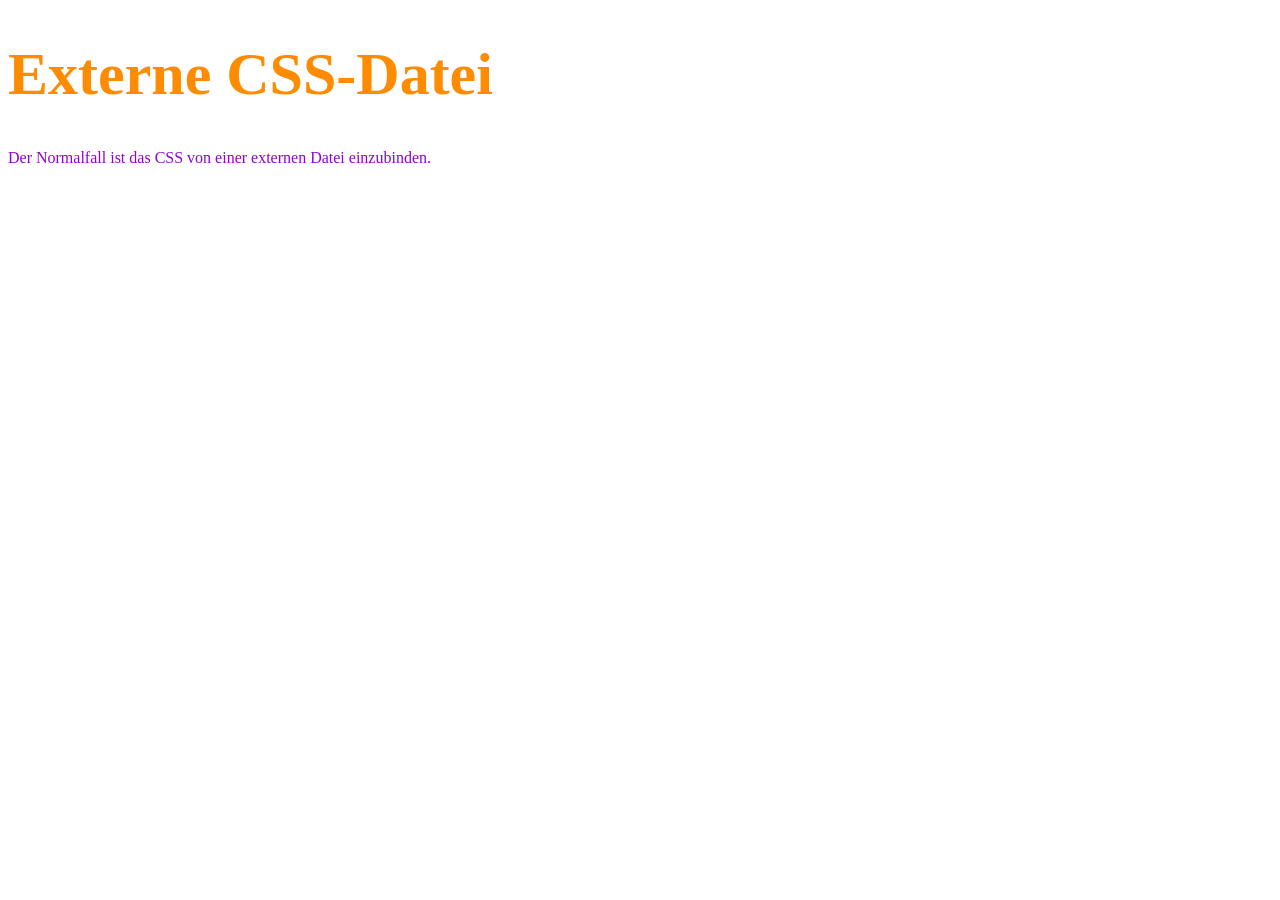
<file: 120_Externe_CSS_Datei/index.html>
<!DOCTYPE html>
<html lang="en">
<head>
    <meta charset="UTF-8">
    <title>Externe CSS-Datei</title>
    <link rel="stylesheet" href="style.css">
    <!-- Die CSS-Datei kann von mehreren HTML-Dateien eingebunden werden. -->
</head>
<body>

<h1>Externe CSS-Datei</h1>

<p>Der Normalfall ist das CSS von einer externen Datei einzubinden.</p>
</body>
</html>
</file>
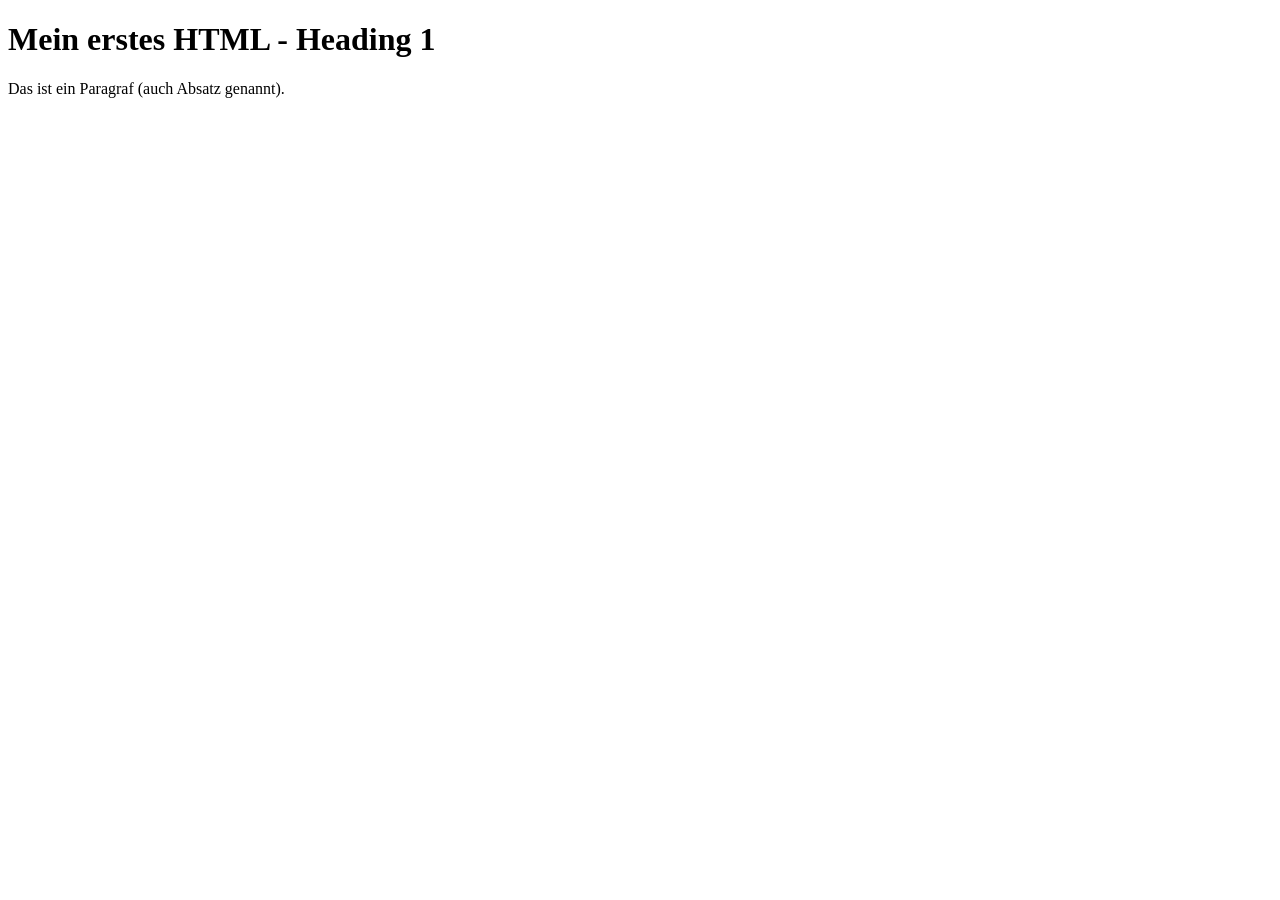
<file: 070_HTML.html>
<!DOCTYPE html>
<html lang="de">
<head>
    <meta charset="UTF-8">
    <title>Title</title>
</head>
<body>

<h1>Mein erstes HTML - Heading 1</h1>

<p>Das ist ein Paragraf (auch Absatz genannt).</p>
</body>
</html>
</file>
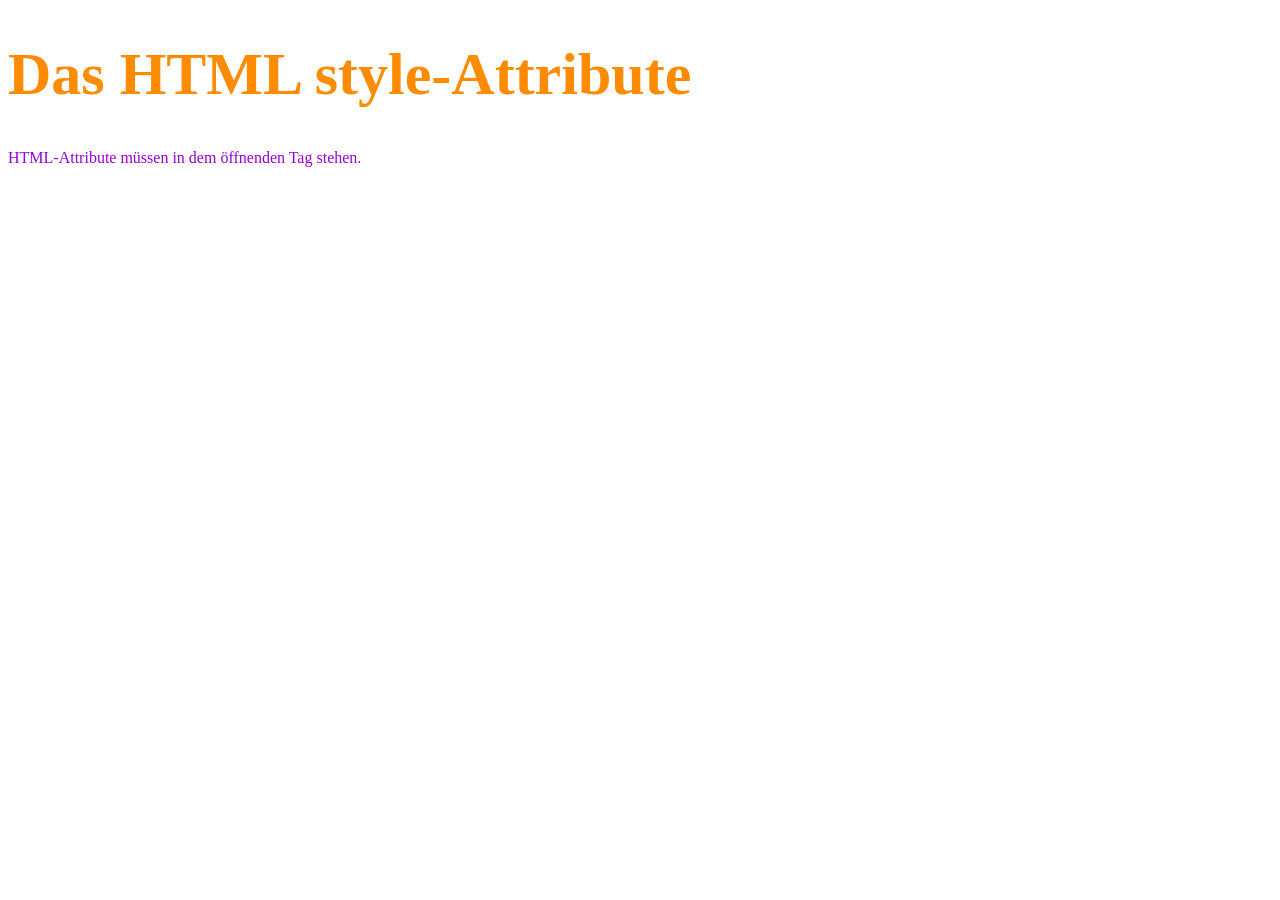
<file: 100_InlineCSS.html>
<!DOCTYPE html>
<html lang="en">
<head>
    <meta charset="UTF-8">
    <title>InlineCSS</title>
</head>
<body>

<h1 style="color: darkorange; font-size: 60px;">Das HTML style-Attribute</h1>

<p style="color: #9400D3;">HTML-Attribute müssen in dem öffnenden Tag stehen.</p>



</body>
</html>
</file>
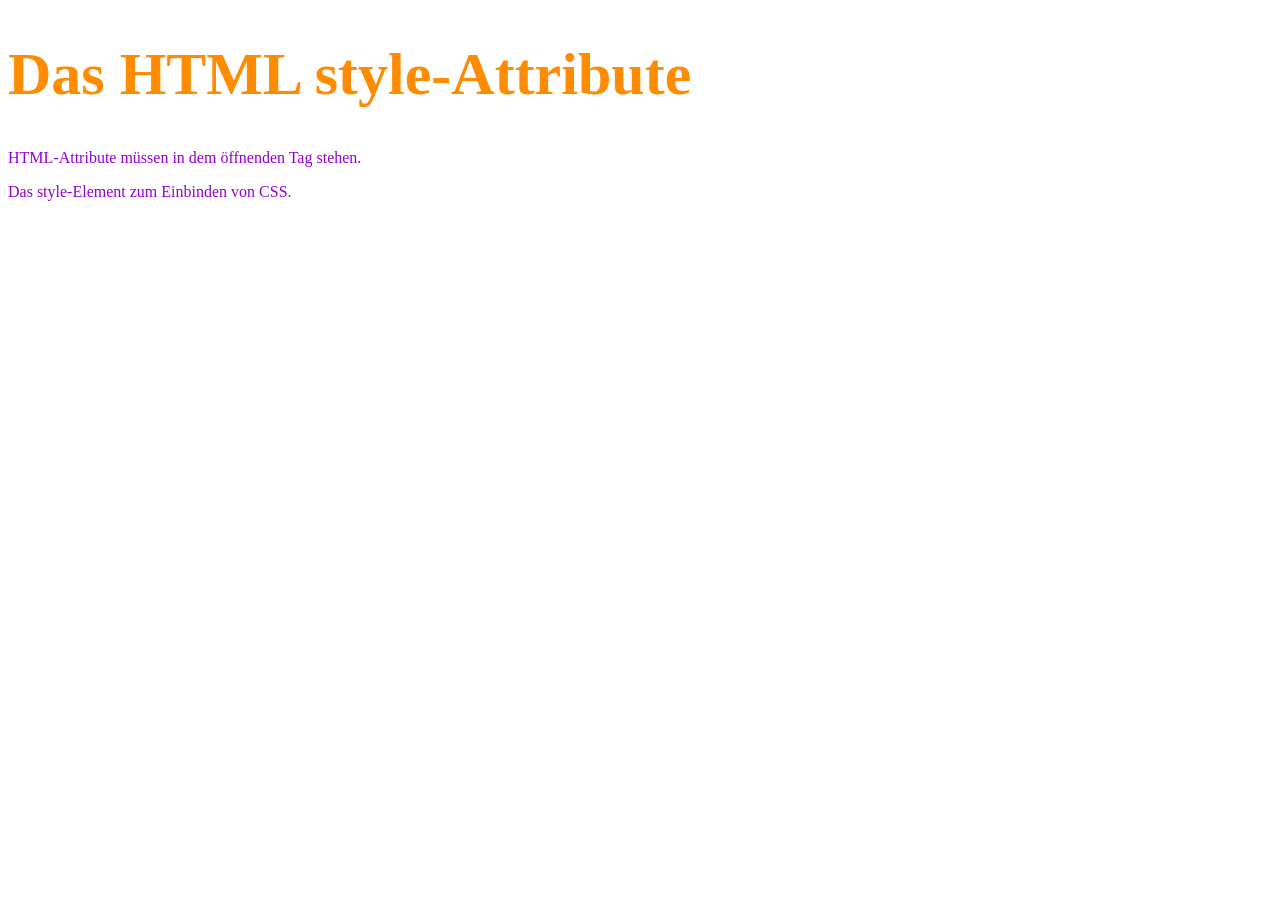
<file: 110_CSS_style_element.html>
<!DOCTYPE html>
<html lang="en">
<head>
    <meta charset="UTF-8">
    <title>CSS per style-Element einbinden</title>
    <style>
        h1{
            color: darkorange;
            font-size: 60px;
        }

        p{
            color: #9400D3; /* Darkmagenta*/
        }

        /*
            In CSS gibt es nur die Kommentar-Art mit mit öffnenden und schließenden Kommentarzeichen.
         */

    </style>
</head>
<body>

<h1>Das HTML style-Attribute</h1>

<p>HTML-Attribute müssen in dem öffnenden Tag stehen.</p>

<p>Das style-Element zum Einbinden von CSS.</p>

</body>
</html>
</file>
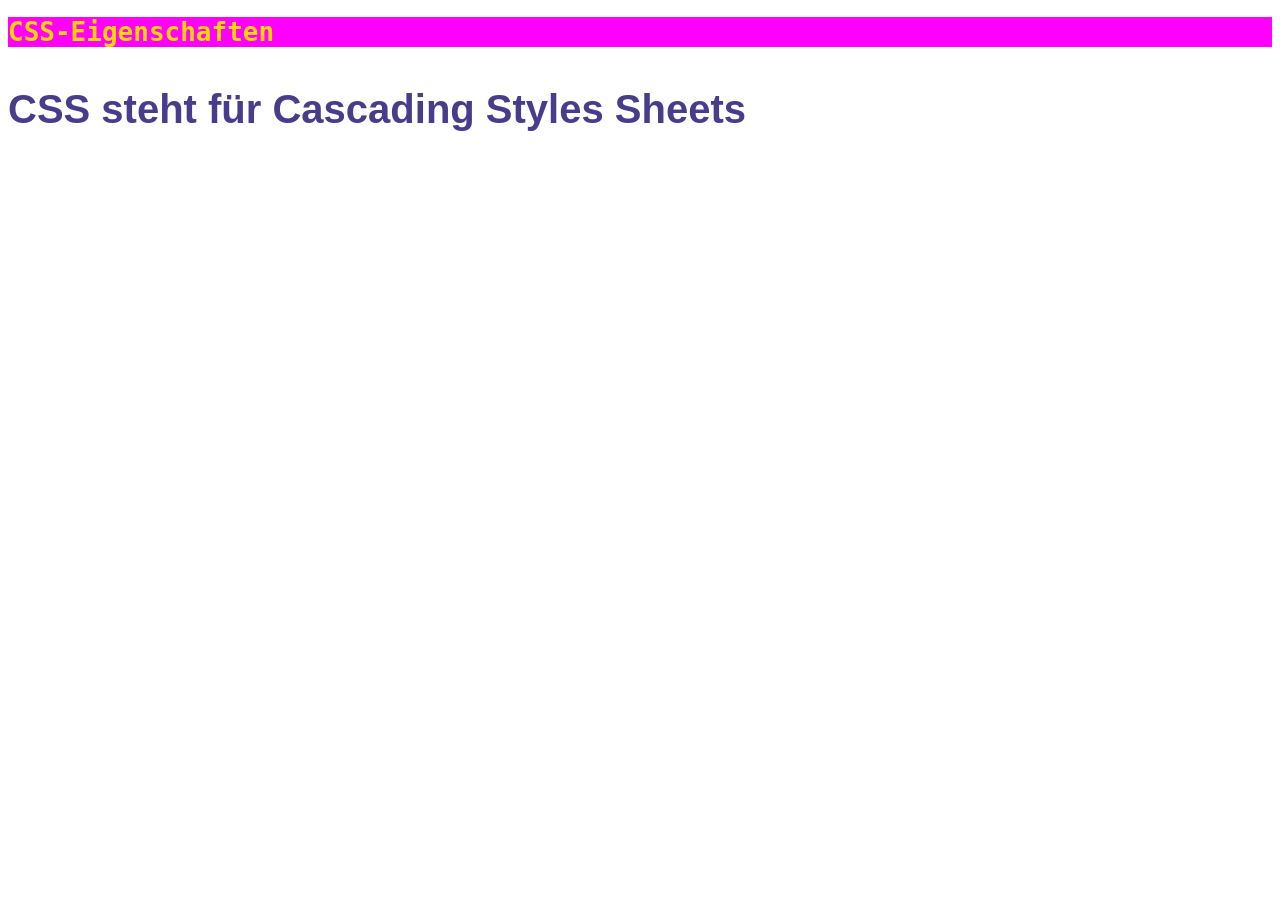
<file: 130_CSS_Eigenschaften.html>
<!DOCTYPE html>
<html lang="en">
<head>
    <meta charset="UTF-8">
    <title>CSS per style-Element einbinden</title>
    <style>
        h1{
            color: gold;
            background-color: fuchsia;
        }

        p{
            color: orange;
            color: #000000; /* schwarz überschreibt orange */

            /* RGB_Farbmodell: Rot-Grün-Blau */

            color: #FF0000; /* rot überschreibt schwarz und orange */
            color: #00FF00; /* grün überschreibt, orange, schwarz und rot */
            color: #0000FF; /* blau überschreibt grün, orange, schwarz und rot */

            /* Bitte für die Zukunft nur einmal color in ein Tag nehmen */

            /* Wenn alle drei Werte jeweils die gleichen Ziffern haben,
             kann auch jede Ziffern nur einmal hinschreiben. */

            color: #00F;    /* blau */

            color: rgb(0, 255, 0); /* grün */

            /* Der vierte Wert (Alpha Kanal) bestimmt die Deckkraft und ist ein Wert zwischen 0 und 1 */
            color: rgba(0, 255, 0, 1);  /* grün */

            color: darkslateblue;

            /*Schriftgröße */
            font-size: 40px;

            /* Schrift-Art */
            /* Der Browser nimmt die erste Schrift und wenn er die nicht findet, nimmt er die nächste.
               Es gibt Schrift-Gruppen: monospace, serif, sans-serif
               Sobald der Schriftname mehrere Wörter besteht braucht man Anführungszeichen.
             */
            font-family: Comic Sans MS, Helvetica, sans-serif;

            /* Schrift-Stärke */
            font-weight: bold;  /* Entspricht 700 */
            font-weight: normal; /* Entspricht 400 */
            font-weight: 900;   /* 100 (ganz dünn) und 900 (ganz fett) */
        }

        h1{
            font-family: monospace; /* monospace = Standard Schrift des Browsers */
        }



    </style>
</head>
<body>

<h1>CSS-Eigenschaften</h1>

<p>CSS steht für Cascading Styles Sheets</p>

</body>
</html>
</file>
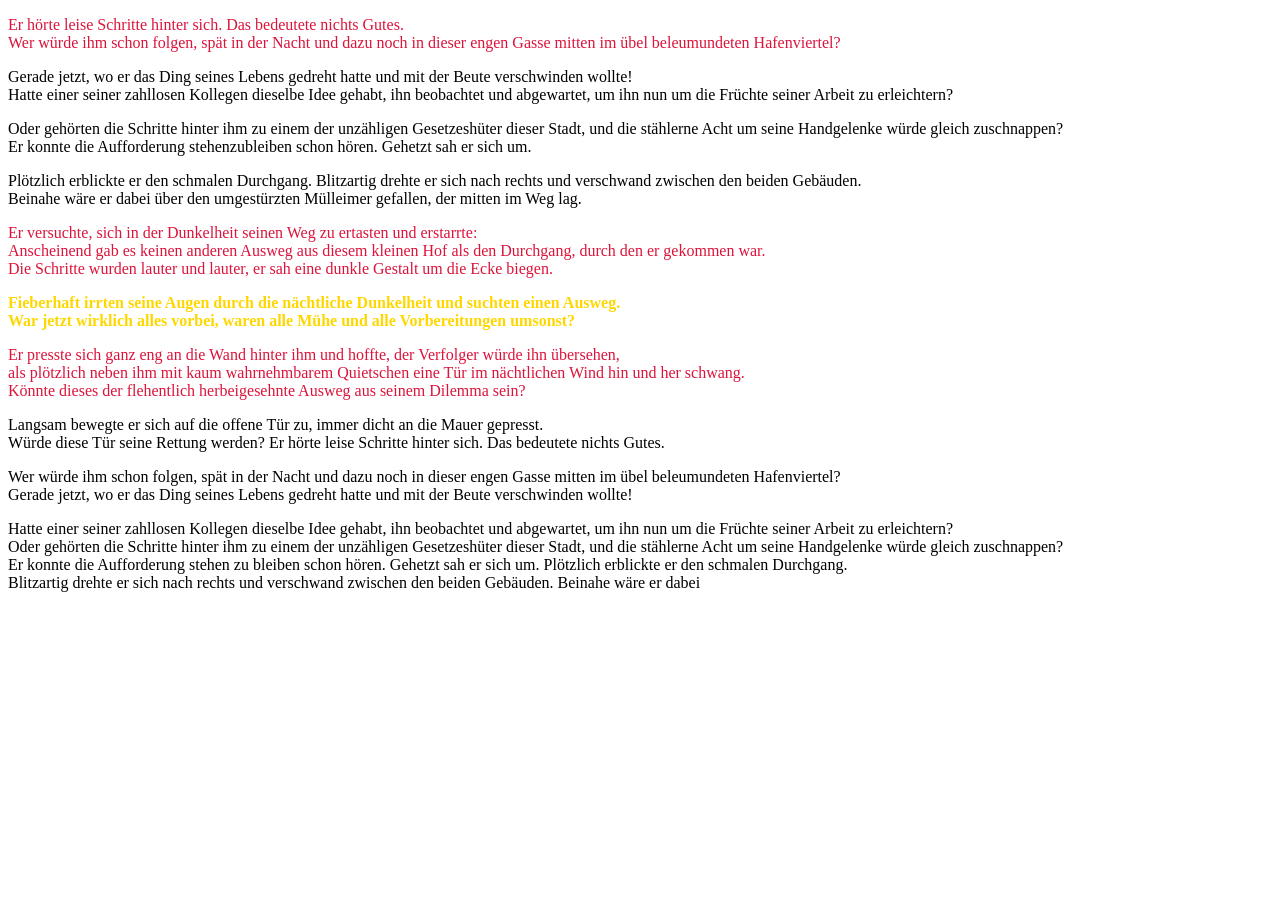
<file: 140_class_id.html>
<!DOCTYPE html>
<html lang="en">
<head>
    <meta charset="UTF-8">
    <title>class & id</title>
    <style>

        /* Die HTML-Eigenschaft id
           Jede id darf es nur einmal geben */
        #augen{
            color: gold;
            font-weight: bold;
        }

        /* Die HTML-Eigenschaft class
           Jede Klasse darf es beliebig oft geben. */
        .er{
            color: crimson;

        }
    </style>
</head>
<body>

<!-- Das p-Tag macht am Ende zwei Zeilenumbrüche.
     Das br-Tag ist für den einzelnen Zeilenumbruch und ist ein Stand-Alone-Element
     stand Alone-Tag = hat nur ein öffnendes Tag -->

<p class="er">Er hörte leise Schritte hinter sich. Das bedeutete nichts Gutes.<br>
    Wer würde ihm schon folgen, spät in der Nacht und dazu noch in dieser engen Gasse mitten im übel beleumundeten Hafenviertel?</p>

<p>Gerade jetzt, wo er das Ding seines Lebens gedreht hatte und mit der Beute verschwinden wollte!<br>
    Hatte einer seiner zahllosen Kollegen dieselbe Idee gehabt, ihn beobachtet und abgewartet, um ihn nun um die Früchte seiner Arbeit zu erleichtern?</p>

<p>Oder gehörten die Schritte hinter ihm zu einem der unzähligen Gesetzeshüter dieser Stadt, und die stählerne Acht um seine Handgelenke würde gleich zuschnappen?<br>
    Er konnte die Aufforderung stehenzubleiben schon hören. Gehetzt sah er sich um.</p>

<p>Plötzlich erblickte er den schmalen Durchgang. Blitzartig drehte er sich nach rechts und verschwand zwischen den beiden Gebäuden.<br>
    Beinahe wäre er dabei über den umgestürzten Mülleimer gefallen, der mitten im Weg lag.</p>

<p class="er">Er versuchte, sich in der Dunkelheit seinen Weg zu ertasten und erstarrte:<br>
    Anscheinend gab es keinen anderen Ausweg aus diesem kleinen Hof als den Durchgang, durch den er gekommen war.<br>
    Die Schritte wurden lauter und lauter, er sah eine dunkle Gestalt um die Ecke biegen.</p>

<p id="augen">Fieberhaft irrten seine Augen durch die nächtliche Dunkelheit und suchten einen Ausweg.<br>
    War jetzt wirklich alles vorbei, waren alle Mühe und alle Vorbereitungen umsonst?</p>

<p class="er">Er presste sich ganz eng an die Wand hinter ihm und hoffte, der Verfolger würde ihn übersehen,<br>
    als plötzlich neben ihm mit kaum wahrnehmbarem Quietschen eine Tür im nächtlichen Wind hin und her schwang.<br>
    Könnte dieses der flehentlich herbeigesehnte Ausweg aus seinem Dilemma sein?</p>

<p>Langsam bewegte er sich auf die offene Tür zu, immer dicht an die Mauer gepresst.<br>
    Würde diese Tür seine Rettung werden? Er hörte leise Schritte hinter sich. Das bedeutete nichts Gutes.</p>

<p>Wer würde ihm schon folgen, spät in der Nacht und dazu noch in dieser engen Gasse mitten im übel beleumundeten Hafenviertel?<br>
    Gerade jetzt, wo er das Ding seines Lebens gedreht hatte und mit der Beute verschwinden wollte!</p>

<p>Hatte einer seiner zahllosen Kollegen dieselbe Idee gehabt, ihn beobachtet und abgewartet, um ihn nun um die Früchte seiner Arbeit zu erleichtern?<br>
    Oder gehörten die Schritte hinter ihm zu einem der unzähligen Gesetzeshüter dieser Stadt, und die stählerne Acht um seine Handgelenke würde gleich zuschnappen?<br>
    Er konnte die Aufforderung stehen zu bleiben schon hören. Gehetzt sah er sich um. Plötzlich erblickte er den schmalen Durchgang.<br>
    Blitzartig drehte er sich nach rechts und verschwand zwischen den beiden Gebäuden. Beinahe wäre er dabei</p>
</body>
</html>
</file>
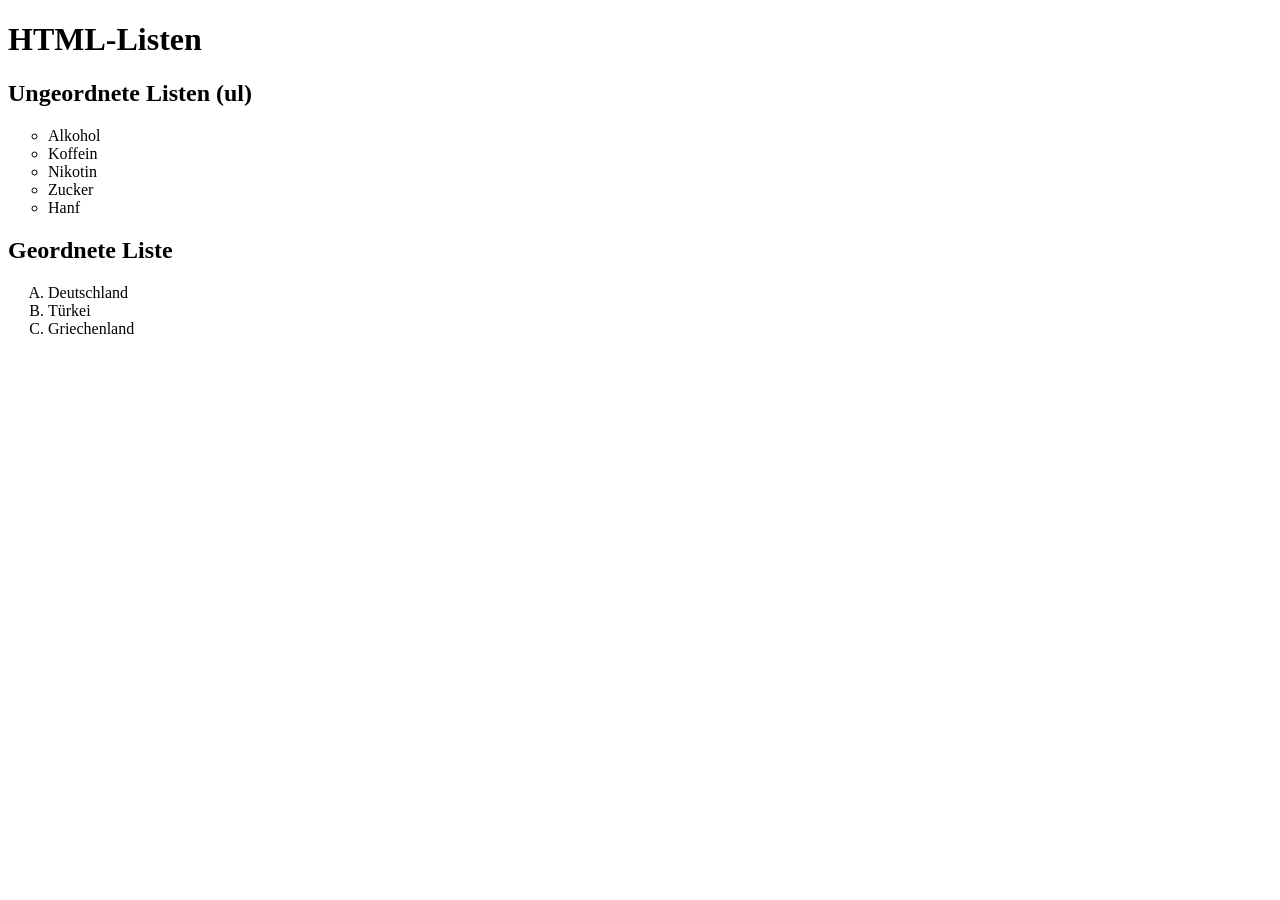
<file: 150_HTML_list.html>
<!DOCTYPE html>
<html lang="de">
<head>
    <meta charset="UTF-8">
    <title>HTML-Listen</title>
    <style>

        ul {
            list-style-type: disc;   /* Standard */
            list-style-type: circle;
        }

        ol {
            list-style-type: decimal;      /* Standard */
            list-style-type: upper-roman;  /* I.II.III */
            list-style-type: upper-latin;  /* ABC */
        }

    </style>
</head>
<body>

<h1>HTML-Listen</h1>

<h2>Ungeordnete Listen (ul)</h2>
<ul>
    <li>Alkohol</li>
    <li>Koffein</li>
    <li>Nikotin</li>
    <li>Zucker</li>
    <li>Hanf</li>
</ul>

<h2>Geordnete Liste</h2>
<ol>
    <li>Deutschland</li>
    <li>Türkei</li>
    <li>Griechenland</li>
</ol>

</body>
</html>
</file>
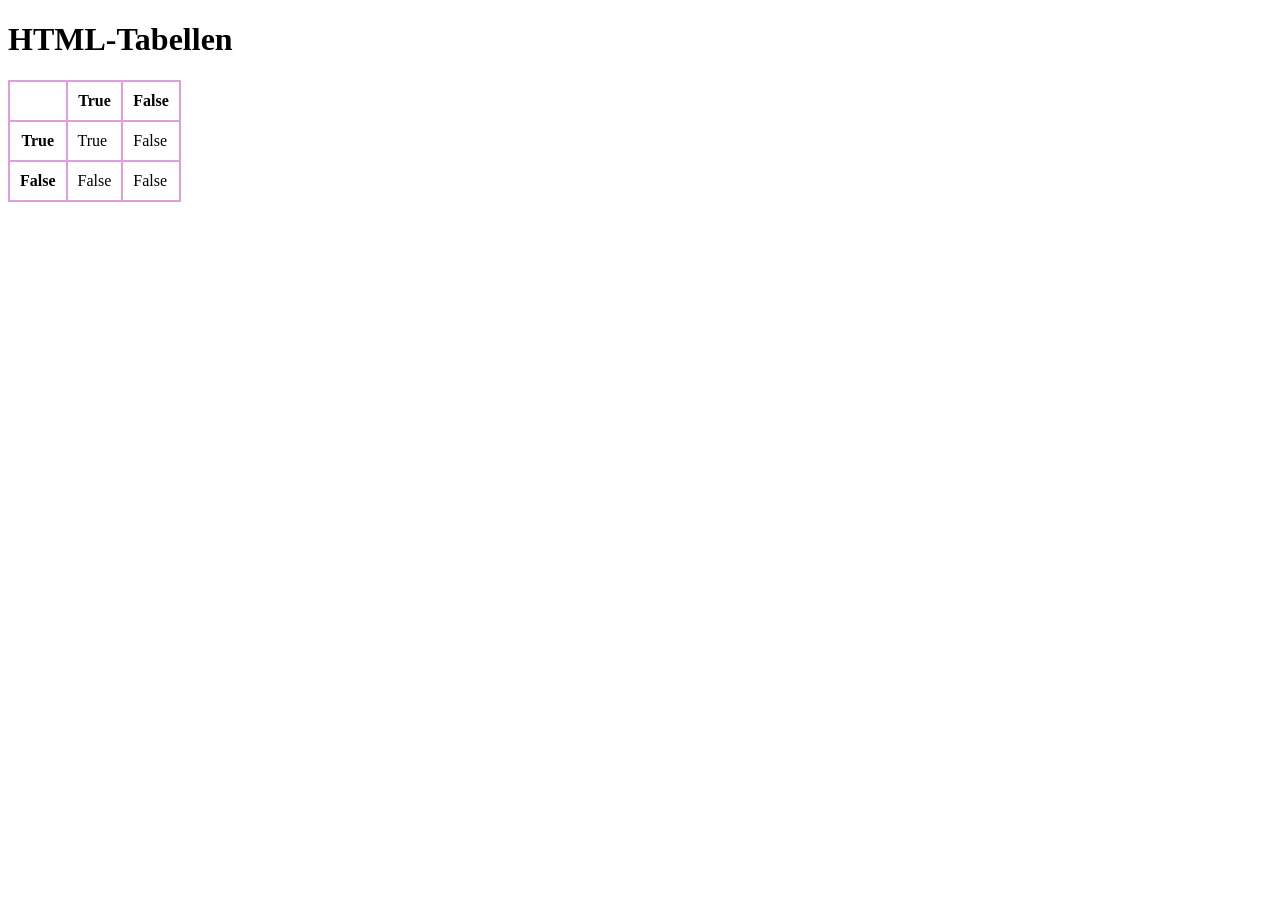
<file: 160_HTML_table.html>
<!DOCTYPE html>
<html lang="de">
<head>
    <meta charset="UTF-8">
    <title>HTML-Tabellen</title>
    <style>
        table {
            border-width: 1px;
            border-style: solid;
            border-color: purple;
            border: 1px solid teal; /* Alle drei Wert in einem. */

            /* Die doppelten Linien entfernen. */
            border-collapse: collapse;
        }

        /* Mehrere Selektoren per kommaseparierter Liste: */
        th, td {
            border: 2px solid plum;

            /* Innenrand */
            padding: 10px;
        }

    </style>
</head>
<body>
<h1>HTML-Tabellen</h1>

<!--
    tr - table row
    th - table head (Spaltenüberschrift)
    td - table data (Normale Tabellenzelle)
-->

<table>
    <tr>
        <th></th>
        <th>True</th>
        <th>False</th>
    </tr>
    <tr>
        <th>True</th>
        <td>True</td>
        <td>False</td>
    </tr>
    <tr>
        <th>False</th>
        <td>False</td>
        <td>False</td>
    </tr>
</table>


</body>
</html>
</file>
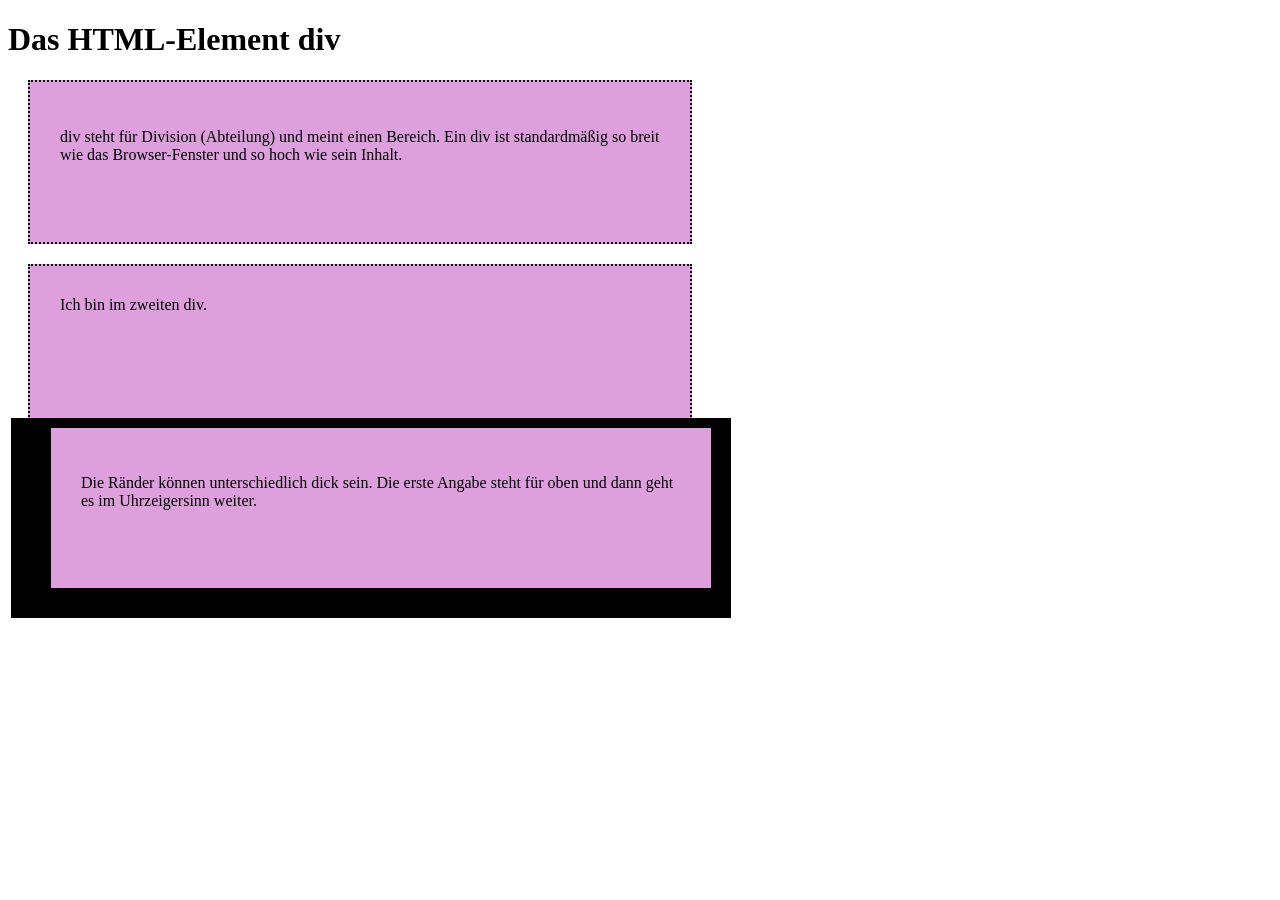
<file: 170_HTML_div.html>
<!DOCTYPE html>
<html lang="de">
<head>
    <meta charset="UTF-8">
    <title>HTML div</title>
    <style>
        div {
            border: 2px dotted;
            height: 100px;
            width: 600px;
            margin: 20px;  /* Außenrand */
            background-color: plum;
            padding: 30px;
        }

        div.rand {
            border-style: solid;
            border-width: 10px 20px 30px 40px;
            margin-left: 3px;

            /* Rein technisch ist es möglich,
               beim margin negative Werte zu benutzen. */
            margin-top: -30px;

            /* Beim Padding sind keine negativen Werte erlaubt: */
            /* padding-top: -50px; */

        }
    </style>
</head>
<body>
<h1>Das HTML-Element div</h1>

<div>
    <p>
        div steht für Division (Abteilung)
        und meint einen Bereich.
        Ein div ist standardmäßig so breit wie das Browser-Fenster
        und so hoch wie sein Inhalt.
    </p>
</div>

<div>
    Ich bin im zweiten div.
</div>

<div class="rand">
    <p>
        Die Ränder können unterschiedlich dick sein.
        Die erste Angabe steht für oben
        und dann geht es im Uhrzeigersinn weiter.
    </p>
</div>


</body>
</html>
</file>
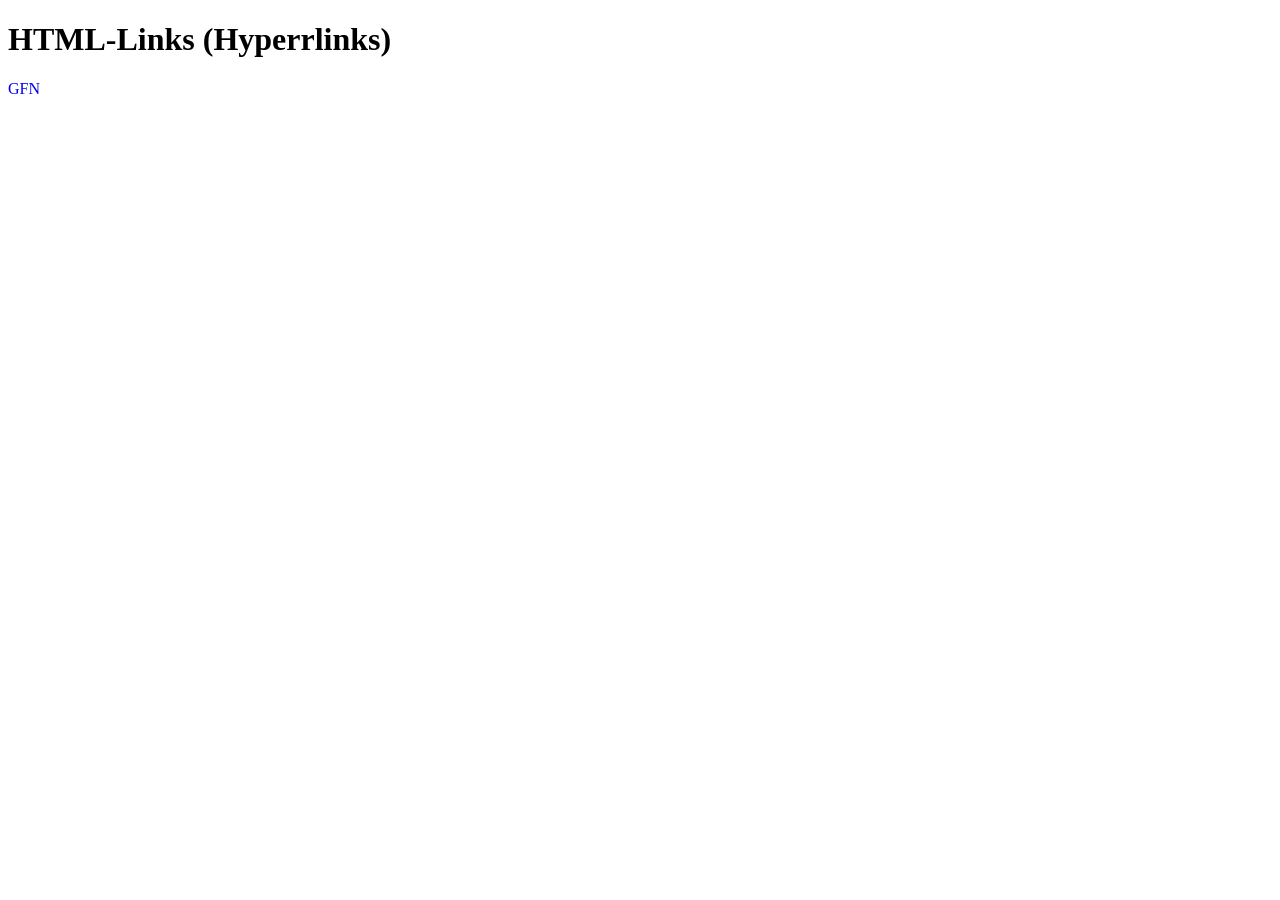
<file: 180_HTML_links.html>
<!DOCTYPE html>
<html lang="de">
<head>
    <meta charset="UTF-8">
    <title>HTML-Links</title>
    <style>

        a {
            text-decoration: none;
        }

        a:visited {
            color: pink;
        }

    </style>
</head>
<body>
<h1>HTML-Links (Hyperrlinks)</h1>

<p>
    <a href="https://www.gfn.de">GFN</a>
</p>

</body>
</html>
</file>
<file: 120_Externe_CSS_Datei/style.css>
h1{
    color: darkorange;
    font-size: 60px;
}

p{
    color: #9400D3; /* Darkmagenta*/
}
</file>
